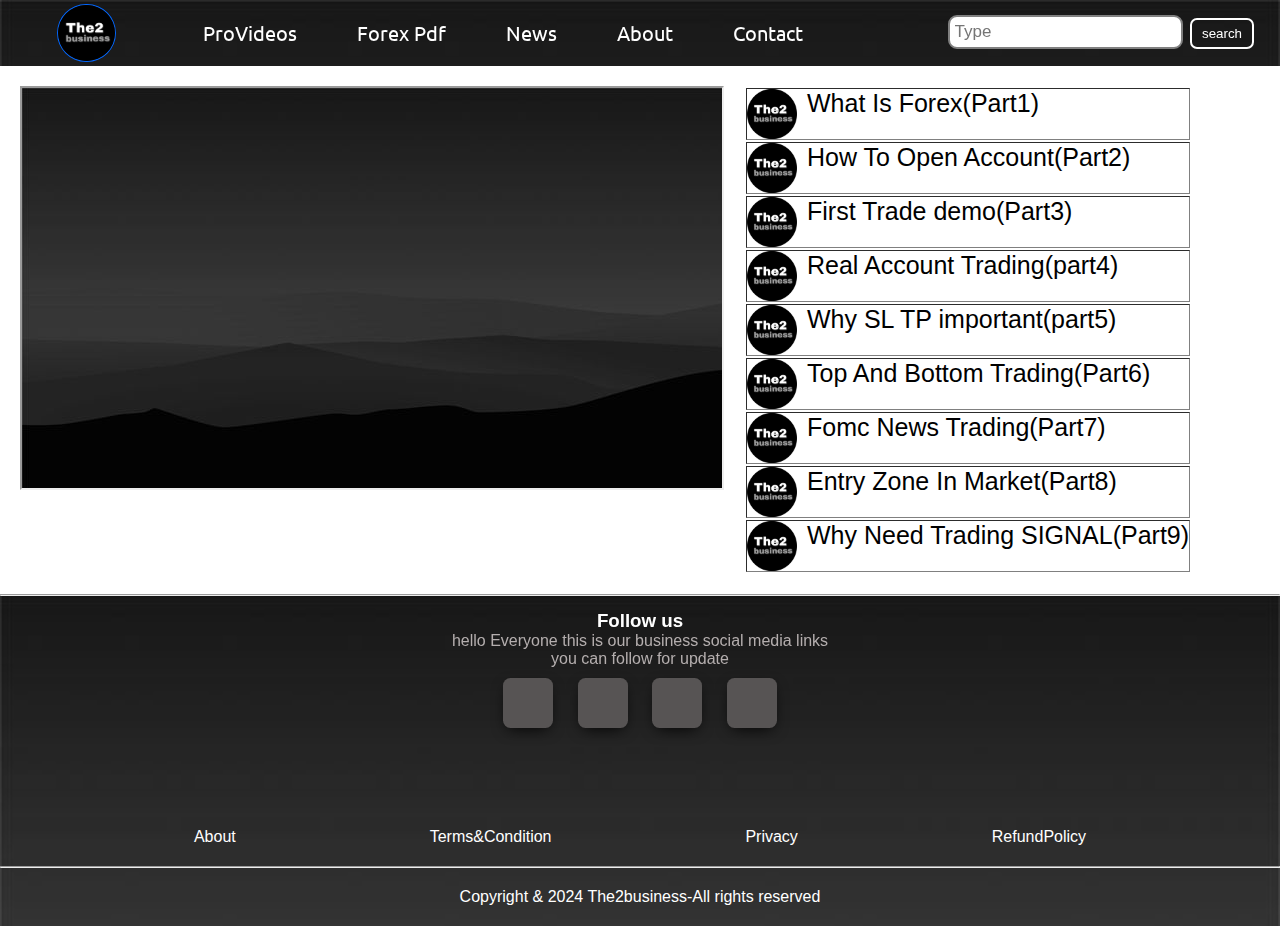
<file: index.html>
<!DOCTYPE html>
<html lang="en">
<head>
    <meta charset="UTF-8">
    <meta name="viewport" content="width=device-width, initial-scale=1.0">
    <link rel="stylesheet" href="about/style3.css">
    <link rel="stylesheet" href="https://cdnjs.cloudflare.com/ajax/libs/font-awesome/6.5.2/css/all.min.css" integrity="sha512-SnH5WK+bZxgPHs44uWIX+LLJAJ9/2PkPKZ5QiAj6Ta86w+fsb2TkcmfRyVX3pBnMFcV7oQPJkl9QevSCWr3W6A==" crossorigin="anonymous" referrerpolicy="no-referrer" />
    <link rel="stylesheet" href="https://cdnjs.cloudflare.com/ajax/libs/font-awesome/6.5.1/css/all.min.css" integrity="sha512-DTOQO9RWCH3ppGqcWaEA1BIZOC6xxalwEsw9c2QQeAIftl+Vegovlnee1c9QX4TctnWMn13TZye+giMm8e2LwA==" crossorigin="anonymous" referrerpolicy="no-referrer" />
   
    <title>Maneeshgroup</title>
</head>
<body>
    <nav class="navbar  background hnav-resp">
        <ul class="nav-list v-class-resp">
            <div class="logo"><img src="about/logo.png" alt="logo">
               
            </div>
            <li> <a href="index.html" aria-current="page" class="home" >ProVideos</a></li>
            <li> <a href="index2.html" class="Ser" >Forex Pdf</a></li>
            <li > <a href="index3.html">News</a></li>
            <li> <a href="index4.html" class="About" >About</a></li>
            <li> <a href="index5.html" class="contact">Contact</a></li>
            
        </ul>
        <div class="rightnav v-class-resp">
            <input type="text" name="search" id="search" placeholder="Type">
            <button class="btn btn-sm">search</button>
        </div>
        <div class="burger">
            <div class="line"></div>
            <div class="line"></div>
            <div class="line"></div>
        </div>
        <div class="logo2">
            <div class="logo3">
                <h1>The2business</h1>
            </div>
           
        </div>
    </nav>
    <div class="video344">
        <div class="videoplay1">
        <iframe id="adFrame" name="myframe" allowfullscreen></iframe>
        </div>
        <div class="anc">

            <table border="Black">
                <tr>
                    <td><a class="ancor2" href="https://rumble.com/embed/v4lgoki/?pub=3gfybo?rel=0" target="myframe"> <img src="about/logo.png" alt="img">What Is Forex(Part1)</a></td>
                    
                </tr>
            
                <tr>
                    <td><a class="ancor2" href="https://rumble.com/embed/v4lgoki/?pub=3gfybo?rel=0" target="myframe"><img src="about/logo.png" alt="img">How To Open Account(Part2)</a></td>
                    
                </tr>
                <tr>
                    <td><a class="ancor2" href="https://rumble.com/embed/v4lgoki/?pub=3gfybo?rel=0" target="myframe"><img src="about/logo.png" alt="img">First Trade demo(Part3)</a></td>
                    
                </tr>
                <tr>
                    <td><a class="ancor2" href="https://rumble.com/embed/v4lgoki/?pub=3gfybo?rel=0" target="myframe"><img src="about/logo.png" alt="img">Real Account Trading(part4)</a></td>
                    
                </tr>
                <tr>
                    <td><a class="ancor2" href="https://rumble.com/embed/v4lgoki/?pub=3gfybo?rel=0" target="myframe"><img src="about/logo.png" alt="img">Why SL TP important(part5)</a></td>
                    
                </tr>
                <tr>
                    <td><a class="ancor2" href="https://rumble.com/embed/v4lgoki/?pub=3gfybo?rel=0" target="myframe"><img src="about/logo.png" alt="img">Top And Bottom Trading(Part6)</a></td>
                    
                </tr>
                <tr>
                    <td><a class="ancor2" href="https://rumble.com/embed/v4lgoki/?pub=3gfybo?rel=0" target="myframe"><img src="about/logo.png" alt="img">Fomc News Trading(Part7)</a></td>
                </tr>
                <tr>
                    <td><a class="ancor2" href="https://rumble.com/embed/v4lgoki/?pub=3gfybo?rel=0" target="myframe"><img src="about/logo.png" alt="img">Entry Zone In Market(Part8)</a></td>
                </tr>
                <tr>
                    <td><a class="ancor2" href="https://rumble.com/embed/v4lgoki/?pub=3gfybo?rel=0" target="myframe"><img src="about/logo.png" alt="img">Why Need Trading SIGNAL(Part9)</a></td>
                </tr>
            </table>
       
    </div>
      </div>
      <!-- <script src="script.js"></script>
      <script>
        // Function to be called if the ad fails to load or is blocked
        function adBlockFallback() {
            var adFrame = document.getElementById("adFrame");
            adFrame.style.display = "none"; // Hide the ad frame
            // You can display a fallback content or message here
            var fallbackContent = document.createElement("p");
            fallbackContent.textContent = "Advertisement blocked or failed to load.";
            document.body.appendChild(fallbackContent);
        }
      
        // Check if the ad frame fails to load after a certain timeout
        setTimeout(function() {
            if (!document.getElementById("adFrame").contentWindow) {
                adBlockFallback();
            }
        }, 3000); // Adjust the timeout value as needed
      </script> -->

   <footer class="background">
    <hr>
    
    <div class="socialmedia2">
       
        <h3 style="color: white;">Follow us</h3>
        <p>hello Everyone this is our business social media links 
            <br>you can follow for update</p>
        <a class="btn56" href="https://www.instagram.com/the2business?utm_source=qr&igsh=MXcwZnhxbTc4dzQyZQ==" target="_blank">
            <i class="fa-brands fa-instagram"></i>
        </a>
        <a class="btn56" href="https://youtube.com/@ManeeshVi?si=A5tW4bYuTGpN-q7d" target="_blank">
            <i class="fa-brands fa-youtube"></i>
        </a>
        <a class="btn56" href="https://chat.whatsapp.com/F6eV2DGaab3EeYfHq7IDR6" target="_blank">
            <i class="fa-brands fa-whatsapp"></i>
        </a>
        <a class="btn56" href="#" target="_blank">
            <i class="fa-brands fa-twitter"></i>
        </a>
        
        
    </div>

    <p class="text-footer2">
        
        <a href="index4.html">About</a>
    
        <a href="index4.html">Terms&Condition</a>
        
        <a href="index4.html">Privacy</a>
        <a href="index4.html">RefundPolicy</a>
    </p>
    <hr>
    <p class="text-footer">
        Copyright & 2024 The2business-All rights reserved
    </p>
    
     </footer>

    
    
         <script src="app5.js"></script>
         
</body>
</html>
</file>
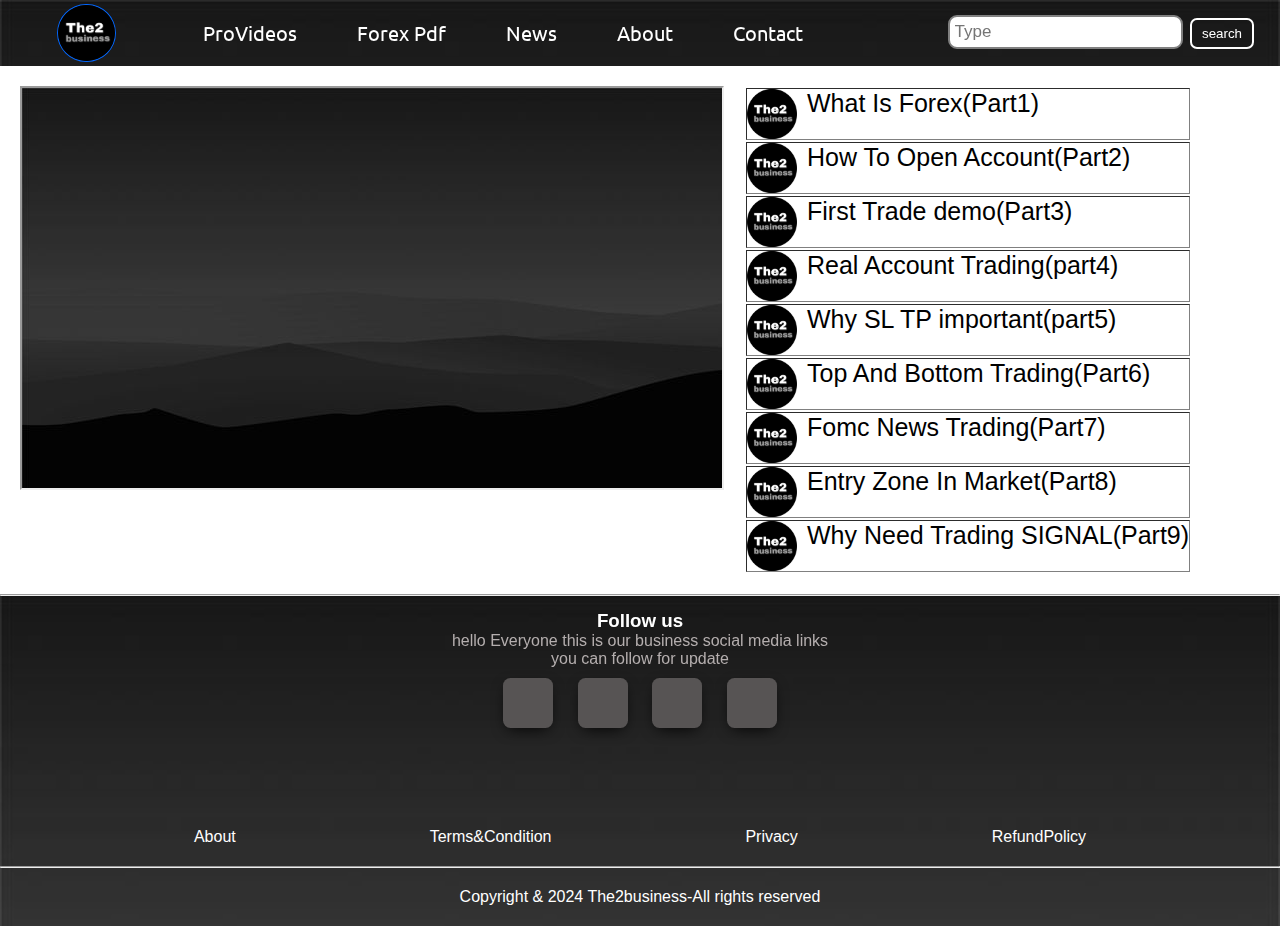
<file: index4.html>
<!DOCTYPE html>
<html lang="en">
<head>
    <meta charset="UTF-8">
    <meta name="viewport" content="width=device-width, initial-scale=1.0">
    <link rel="stylesheet" href="about/style3.css">
    <link rel="stylesheet" href="https://cdnjs.cloudflare.com/ajax/libs/font-awesome/6.5.2/css/all.min.css" integrity="sha512-SnH5WK+bZxgPHs44uWIX+LLJAJ9/2PkPKZ5QiAj6Ta86w+fsb2TkcmfRyVX3pBnMFcV7oQPJkl9QevSCWr3W6A==" crossorigin="anonymous" referrerpolicy="no-referrer" />
    <link rel="stylesheet" href="https://cdnjs.cloudflare.com/ajax/libs/font-awesome/6.5.1/css/all.min.css" integrity="sha512-DTOQO9RWCH3ppGqcWaEA1BIZOC6xxalwEsw9c2QQeAIftl+Vegovlnee1c9QX4TctnWMn13TZye+giMm8e2LwA==" crossorigin="anonymous" referrerpolicy="no-referrer" />
   
    <title>Maneeshgroup</title>
</head>
<body>
    <nav class="navbar  background hnav-resp">
        <ul class="nav-list v-class-resp">
            <div class="logo"><img src="about/logo.png" alt="logo">
               
            </div>
            <li> <a href="index.html" aria-current="page" class="home" >ProVideos</a></li>
            <li> <a href="index2.html" class="Ser" >Forex Pdf</a></li>
            <li > <a href="index3.html">News</a></li>
            <li> <a href="index4.html" class="About" >About</a></li>
            <li> <a href="index5.html" class="contact">Contact</a></li>
            
        </ul>
        <div class="rightnav v-class-resp">
            <input type="text" name="search" id="search" placeholder="Type">
            <button class="btn btn-sm">search</button>
        </div>
        <div class="burger">
            <div class="line"></div>
            <div class="line"></div>
            <div class="line"></div>
        </div>
        <div class="logo2">
            <div class="logo3">
                <h1>The2business</h1>
            </div>
           
        </div>
    </nav>
    <div class="video344">
        <div class="videoplay1">
        <iframe id="adFrame" name="myframe" allowfullscreen></iframe>
        </div>
        <div class="anc">

            <table border="Black">
                <tr>
                    <td><a class="ancor2" href="https://rumble.com/embed/v4lgoki/?pub=3gfybo?rel=0" target="myframe"> <img src="about/logo.png" alt="img">What Is Forex(Part1)</a></td>
                    
                </tr>
            
                <tr>
                    <td><a class="ancor2" href="https://rumble.com/embed/v4lgoki/?pub=3gfybo?rel=0" target="myframe"><img src="about/logo.png" alt="img">How To Open Account(Part2)</a></td>
                    
                </tr>
                <tr>
                    <td><a class="ancor2" href="https://rumble.com/embed/v4lgoki/?pub=3gfybo?rel=0" target="myframe"><img src="about/logo.png" alt="img">First Trade demo(Part3)</a></td>
                    
                </tr>
                <tr>
                    <td><a class="ancor2" href="https://rumble.com/embed/v4lgoki/?pub=3gfybo?rel=0" target="myframe"><img src="about/logo.png" alt="img">Real Account Trading(part4)</a></td>
                    
                </tr>
                <tr>
                    <td><a class="ancor2" href="https://rumble.com/embed/v4lgoki/?pub=3gfybo?rel=0" target="myframe"><img src="about/logo.png" alt="img">Why SL TP important(part5)</a></td>
                    
                </tr>
                <tr>
                    <td><a class="ancor2" href="https://rumble.com/embed/v4lgoki/?pub=3gfybo?rel=0" target="myframe"><img src="about/logo.png" alt="img">Top And Bottom Trading(Part6)</a></td>
                    
                </tr>
                <tr>
                    <td><a class="ancor2" href="https://rumble.com/embed/v4lgoki/?pub=3gfybo?rel=0" target="myframe"><img src="about/logo.png" alt="img">Fomc News Trading(Part7)</a></td>
                </tr>
                <tr>
                    <td><a class="ancor2" href="https://rumble.com/embed/v4lgoki/?pub=3gfybo?rel=0" target="myframe"><img src="about/logo.png" alt="img">Entry Zone In Market(Part8)</a></td>
                </tr>
                <tr>
                    <td><a class="ancor2" href="https://rumble.com/embed/v4lgoki/?pub=3gfybo?rel=0" target="myframe"><img src="about/logo.png" alt="img">Why Need Trading SIGNAL(Part9)</a></td>
                </tr>
            </table>
       
    </div>
      </div>
      <!-- <script src="script.js"></script>
      <script>
        // Function to be called if the ad fails to load or is blocked
        function adBlockFallback() {
            var adFrame = document.getElementById("adFrame");
            adFrame.style.display = "none"; // Hide the ad frame
            // You can display a fallback content or message here
            var fallbackContent = document.createElement("p");
            fallbackContent.textContent = "Advertisement blocked or failed to load.";
            document.body.appendChild(fallbackContent);
        }
      
        // Check if the ad frame fails to load after a certain timeout
        setTimeout(function() {
            if (!document.getElementById("adFrame").contentWindow) {
                adBlockFallback();
            }
        }, 3000); // Adjust the timeout value as needed
      </script> -->

   <footer class="background">
    <hr>
    
    <div class="socialmedia2">
       
        <h3 style="color: white;">Follow us</h3>
        <p>hello Everyone this is our business social media links 
            <br>you can follow for update</p>
        <a class="btn56" href="https://www.instagram.com/the2business?utm_source=qr&igsh=MXcwZnhxbTc4dzQyZQ==" target="_blank">
            <i class="fa-brands fa-instagram"></i>
        </a>
        <a class="btn56" href="https://youtube.com/@ManeeshVi?si=A5tW4bYuTGpN-q7d" target="_blank">
            <i class="fa-brands fa-youtube"></i>
        </a>
        <a class="btn56" href="https://chat.whatsapp.com/F6eV2DGaab3EeYfHq7IDR6" target="_blank">
            <i class="fa-brands fa-whatsapp"></i>
        </a>
        <a class="btn56" href="#" target="_blank">
            <i class="fa-brands fa-twitter"></i>
        </a>
        
        
    </div>

    <p class="text-footer2">
        
        <a href="index4.html">About</a>
    
        <a href="index4.html">Terms&Condition</a>
        
        <a href="index4.html">Privacy</a>
        <a href="index4.html">RefundPolicy</a>
    </p>
    <hr>
    <p class="text-footer">
        Copyright & 2024 The2business-All rights reserved
    </p>
    
     </footer>

    
    
         <script src="app5.js"></script>
         
</body>
</html>
</file>
<file: about/style3.css>
@import url('https://fonts.googleapis.com/css2?family=Montserrat:wght@300;400;500;600;700&family=Oswald:wght@300&family=Ubuntu&display=swap');


 *{
     margin: 0;
     padding: 0;
 }
 html{
     scroll-behavior: smooth;
 }
 
 
 
 .logo{
     width: 20%;
     display: flex;
     justify-content: center;
     align-items: center;
 }
 

 .navbar{
     display: flex;
     align-items: center;
     justify-content: center;
     position: sticky;
     top: 0;
     cursor: pointer;
     
     
 }
 .nav-list{
     
     width: 70%;
     display: flex;
     align-items: center;
     
     
     
 
 }
 
 .nav-list li{
 
     list-style: none;
     padding: 20px 30px;
     align-items: center;
 
 }
 
 .nav-list li a{
     text-decoration: none;
     color: white;
     font-size: 20px;
     font-family: "Ubuntu", sans-serif;
     
     
 
 }
 .nav-list li a:hover{
     text-decoration: none;
     color: grey
 
 }
 
 .rightnav {
     width: 30%;
     text-align: right;
     padding: 0 23px;
     
 }
 #search {
     padding: 5px;
     font-size: 17px;
     border: 2px solid grey;
     border-radius: 9px;
 }
 .background {
     background:rgb(196, 196, 216) url('bgimg.jpg');
     background-size: cover;
     background-blend-mode: darken;
     font-family: 'Segoe UI', Tahoma, Geneva, Verdana, sans-serif;
 }
 
 .box-main {
     display: flex;
     justify-content: center;
     align-items: center;
     color: white;
     font-family: 'Segoe UI', Tahoma, Geneva, Verdana, sans-serif;
     max-width: 50%;
     margin: auto;
     height: 75%;
    
 }
 
 .firstsection{
     height: 100vh;
 }
 
 .firsthalf {
 
     width: 80%;
     display: flex;
     flex-direction: column;
     justify-content: center;
 }
 
 .secondhalf {
     width: 30%;
 
 }
 .secondhalf img{
     width: 70%;
     border: 4px solid white;
     border-radius: 150px;
     display: block;
     margin: auto;
 
 }
 .text-big {
     font-size: 41px;
   
 }
 
 .text-small{
     font-size: 18px;
 
 }
 .btn {
     padding: 5px 10px;
     margin: 7px 3px;
     border: 2px solid white;
     border-radius: 7px;
     background: none;
     color: white;
     cursor: pointer;
 
 }
 .btn-sm{
     padding: 6px 10px;
     vertical-align: middle;
 
 }
 
 .section {
     
     display: flex;
     align-items: center;
     justify-content:space-evenly;
     max-width: 80%;
     margin:auto;
     font-family: "Ubuntu", sans-serif;
     padding: 5px;
 
 }
 
 
 
 .paras {
     padding: 0px 65px;
 }
 
 .section-left {
    
     flex-direction: row-reverse;
 
 
 }
 .sectionsubTag{
     font-family: 'Segoe UI', Tahoma, Geneva, Verdana, sans-serif;
 }
 
 .thumbnail img{
     width: 250px;
     border: 2px solid black;
     border-radius: 23px;
     margin-top: 80px;
     
   
 
 }


.email2{
    display: flex;
    justify-content: center;
    align-items: center;
    padding: 20px 20px;
    flex-direction: column-reverse;
}
 .burger {
     display: none;
     position: absolute;
     cursor: pointer;
     right: 5%;
     top: 15px;
 
 }
 
 .line{
     width: 33px;
     background-color: rgb(245, 242, 242);
     height: 4px;
     margin: 3px 3px;
 }
 
 .logo2{
     position: absolute;
     left: 5%;
     top: 15px;
     display: none;
     width: 33px;
 }
 .logo3{
     color: rgb(207, 204, 204);
     height: 4px;
     margin: 3px 3px;
     width: 33px;
 }

 .logo img {
    width: 33%;
    border-radius: 50% ;
    border: 1px solid rgb(0, 102, 255);
}

 .form3{
    background-color: #8f8f8f;
    height: 100px;
    display: flex;
   
    justify-content: center;
    text-align: end;
    font-size: 20px;
    
 }
 h2{
    
    justify-content: center;
    text-align: center;
    display: flex;
    margin-top: 25px;
    margin-right: 10px;

 }

 .btn4{
    width: 30%;
    height: 60px;
    justify-content: center;
    text-align: center;
    margin-top: 15px;
    background-color: #222020;
    border-radius: 10px;
    font-size: 30px;
    text-decoration: none;
    box-shadow: 0 4px 10px rgb(15, 14, 14);
    
}
.btn4:hover{
    background-color: #5a5757;
    

}

/* footer for social and more */

.text-footer{
    display: flex;
    align-items: center;
    justify-content: center;
    padding: 20px 0;
    color: white;
    font-family: 'Segoe UI', Tahoma, Geneva, Verdana, sans-serif;
}

.text-footer2{
   display: flex;
   align-items: center;
   justify-content: space-evenly;
   padding: 20px 0;
  
}
.text-footer2 a{
   color: white;
   text-decoration: none;
   font-family: 'Segoe UI', Tahoma, Geneva, Verdana, sans-serif;
}

.socialmedia2 {
    margin-top: 80px;
    transform: translateY(-50%);
    width: 100%;
    text-align: center;
    font-family: 'Segoe UI', Tahoma, Geneva, Verdana, sans-serif;
    

}

.btn56{
    display: inline-block;
    width: 50px;
    height: 50px;
    background: #575454;
    margin: 10px;
    border-radius: 15%;
    box-shadow: 0 5px 15px -5px black;
    overflow: hidden;


}
.btn56 i{
    line-height: 50px;
    font-size: 25px;
    transition: 0.2s linear;
    color: white;
    
}

.btn56:hover i {
    transform: scale(1.7);
    color: rgb(15, 14, 15);
    
}

.socialmedia2 p{
    color: rgb(180, 174, 174);
}





.terms23{
   margin-left: 20px;
   font-family: 'Segoe UI', Tahoma, Geneva, Verdana, sans-serif;
}

/* video player systum */


iframe{
    width: 700px;
    height: 400px;
    background: url(bgimg.jpg);
    margin-right: 20px;
    
}

.anc a, li{
    text-decoration: none;
    color: black;
    font-size: 25px;
    list-style: none;
    text-align: center;
    display: flex;
    gap: 10px;
    
    
    
}

.ancor2:hover{
    background-color: rgb(0, 153, 255);
    
    
}

.video344{
    font-family: 'Segoe UI', Tahoma, Geneva, Verdana, sans-serif;
    display: flex;
    margin: 20px;
    
    
}

.ancor2 img{
    height: 50px;
    width: 50px;
   
}

table{
    
    border-style: none;
    

}

/* video player responsive  */

@media (max-width: 1100px ){

    iframe{
        width: 650px;
        height: 380px;
       
        margin-right: 20px;
        
    }

    .anc a, li{
        
        font-size: 22px;
       
        gap: 10px;
        
        
        
    }

}


@media (max-width: 1050px ){
    iframe{
        width: 600px;
        height: 320px;
       
        margin-right: 18px;
        
    }

    .anc a, li{
        
        font-size: 18px;
       
        gap: 8px;
        
        
        
    }

}

@media (max-width: 999px ){
    iframe{
        width: 560px;
        height: 310px;
       
        margin-right: 18px;
        
    }

    .anc a, li{
        
        font-size: 18px;
       
        gap: 5px;
        
        
        
    }

}

@media (max-width: 999px ){
    iframe{
        width: 560px;
        height: 310px;
       
        margin-right: 18px;
        
    }

    .anc a, li{
        
        font-size: 18px;
       
        gap: 5px;
        
        
        
    }

}

@media (max-width: 950px){
    iframe{
        width: 500px;
        height: 280px;
       
        margin-right: 10px;
        
    }

    .anc a, li{
        
        font-size: 15px;
       
        gap: 4px;
        
        
        
    }

}

@media (max-width: 855px){
    iframe{
        width: 500px;
        height: 280px;
        margin: 0px;
       
        
        
        
    }

    .anc a, li{
        
        font-size: 15px;
       
        gap: 4px;
        
        
        
    }

    .video344{
        flex-direction: column;
    }

    .anc table{
        width: 500px;
    }

}

@media (max-width: 650px ){

    iframe{
        width: 100%;
        
        margin: 1px;
       
        
        
        
    }

    .anc a, li{
        
        font-size: 15px;
       
        gap: 4px;
        
        
        
    }

    .anc table{
        width: 100%;
        
    }

    .video344{
        margin: 1px;
    }

}




/* end of video responsive */

 
 
 @media (max-width: 1140px ){
     .nav-list{
      flex-direction: column;
      margin-top: 30px;
      gap: 0.5px;
      

     }

   
     .navbar{
        flex-direction: column;
        transition: all 0.10s ease-out;
        height: 350px;
     }
     .rightnav{
         text-align: center;
     }
     #search{
         width: 100%;
     }
     .burger{
         display: block;
 
     }
     .hnav-resp{
         height: 65px;
     }
     .v-class-resp{
         opacity: 0;
     display: none;
     }
     .logo2{
         display: block;
         font-family: 'Segoe UI', Tahoma, Geneva, Verdana, sans-serif;
     }
     .logo{
         display: none;
     }
     .box-main{
         flex-direction: column-reverse;
         max-width: 100%;
     }
 
     .section{
         flex-direction: column-reverse;
     }
     .text-big{
         text-align: center;
         
     }
     .text-small{
         text-align: center;
         
     }
     .buttons{
         text-align: center;
     }
     .paras{
         padding: 0px 0px;
         
     }
     .rightnav{
        display: none;
        
    }
    
 }

 @media (max-width: 502px ){

    /* for btn social media */
    .btn56{
        width: 30px;
        height: 30px;
    }
    .btn56 i{
        line-height: 32px;
        font-size: 15px;  
        
    }

    .text-footer{
        font-size: 13px;
    }
    .text-footer2{
        font-size: 14px;
    }
    .socialmedia2 p{
        font-size: 14px;

    }
}
</file>
